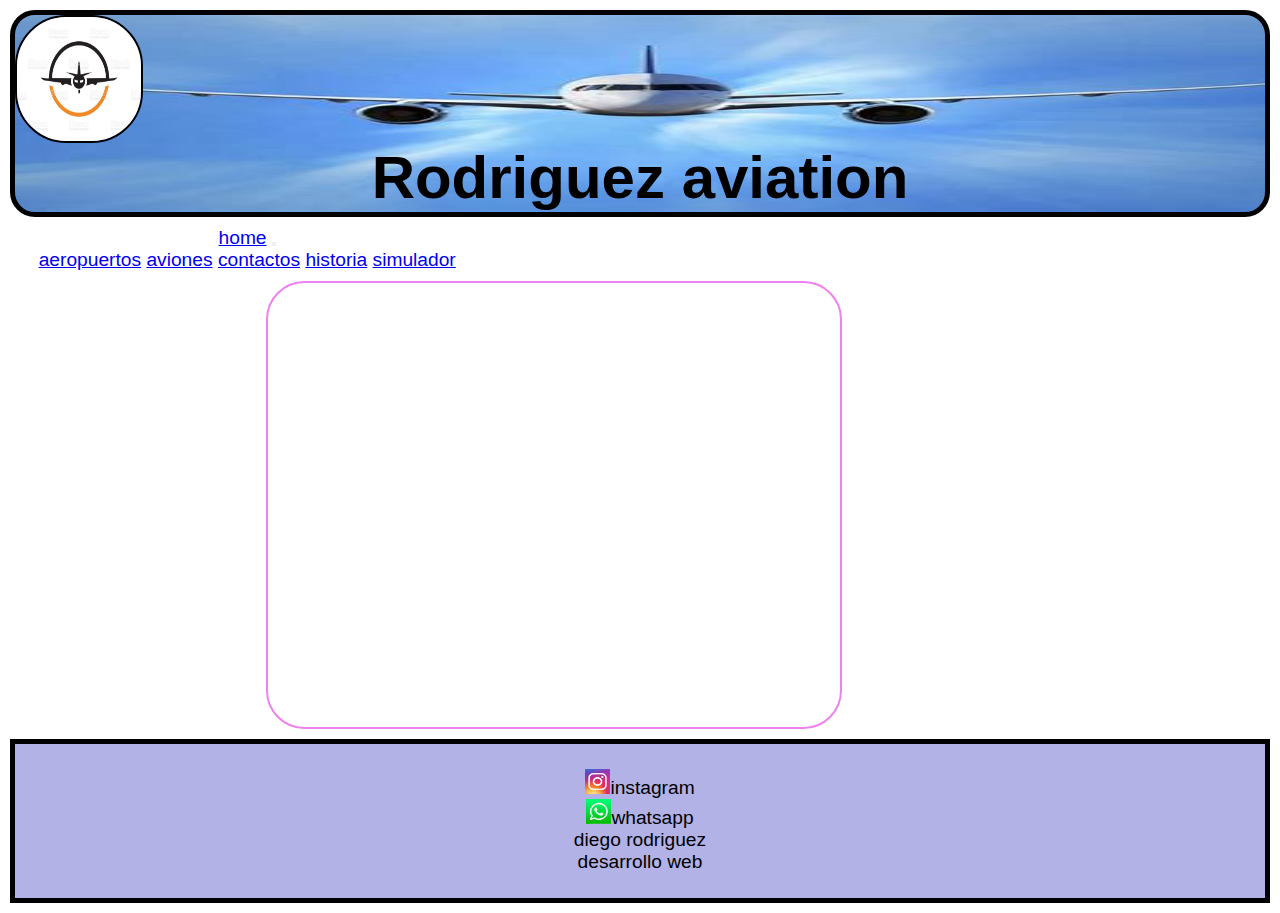
<file: index.html>
<!DOCTYPE html>
<html >
<head>
    <meta charset="UTF-8">
    <meta http-equiv="X-UA-Compatible" content="IE=edge">
    <meta name="viewport" content="width=device-width, initial-scale=1.0">
    <meta name="description" content="en esta pagina encontraras las bases para saber como es el mundo de la aviacion comercial">
    <meta name="keywords" content="aviones viajes vacaciones aeropuertos volar">
    <title>Document</title>
    <link rel="stylesheet" href="./estilos/estilos.css">
    <link href="https://cdn.jsdelivr.net/npm/bootstrap@5.1.3/dist/css/bootstrap.min.css" rel="stylesheet" integrity="sha384-1BmE4kWBq78iYhFldvKuhfTAU6auU8tT94WrHftjDbrCEXSU1oBoqyl2QvZ6jIW3" crossorigin="anonymous">
</head>
<body class="gridContainer">

    <header class="header">
        <div class="heartbeat" >
            <img class="logo" src="./imagenes/logo aviacion.jpg" alt="">
        </div>
        <h1>Rodriguez aviation</h1>
    </header>
    <nav class=" navbar1">
        <div class=" navbar navbar-expand-lg navbar-light bg-light">
         
            <div class="container-fluid">
              <a class="navbar-brand" href="./index.html">home</a>
              <button class="navbar-toggler" type="button" data-bs-toggle="collapse" data-bs-target="#navbarNavAltMarkup" aria-controls="navbarNavAltMarkup" aria-expanded="false" aria-label="Toggle navigation">
                <span class="navbar-toggler-icon"></span>
              </button>
              <div class="collapse navbar-collapse" id="navbarNavAltMarkup">
                <div class="navbar-nav">
                  <a class="nav-link active" aria-current="page" href="./sections/aeropuertos.html">aeropuertos</a>
                  <a class="nav-link" href="./sections/aviones.html">aviones</a>
                  <a class="nav-link" href="./sections/contactos.html">contactos</a>
                  <a class="nav-link" href="./sections/historia.html">historia</a>
                  <a class="nav-link" href="./sections/simulador.html">simulador</a>
                </div>
              </div>
            </div>
        </div>
    </nav>
      

    <main class="main">
        <div class="simu">
            <iframe class="video" src="https://www.youtube.com/embed/vmz6T237iJE" title="YouTube video player" frameborder="0" allow="accelerometer; autoplay; clipboard-write; encrypted-media; gyroscope; picture-in-picture" allowfullscreen></iframe>
        </div>
    </main>


    <footer class="footer">
        <div class="heartbeat" >

            <img src="./imagenes/inst.jpg" height="25px" width="25px" alt="instagram">instagram
        </div>
        <div class="heartbeat">

            <img src="./imagenes/whas.jpg" height="25px" width="25px" alt="whatsapp">whatsapp
        </div>
        <p>diego rodriguez</p>
        <p>desarrollo web</p>
    </footer>
    <script src="https://cdn.jsdelivr.net/npm/bootstrap@5.1.3/dist/js/bootstrap.bundle.min.js" integrity="sha384-ka7Sk0Gln4gmtz2MlQnikT1wXgYsOg+OMhuP+IlRH9sENBO0LRn5q+8nbTov4+1p" crossorigin="anonymous"></script>
</body>
</html>
</file>
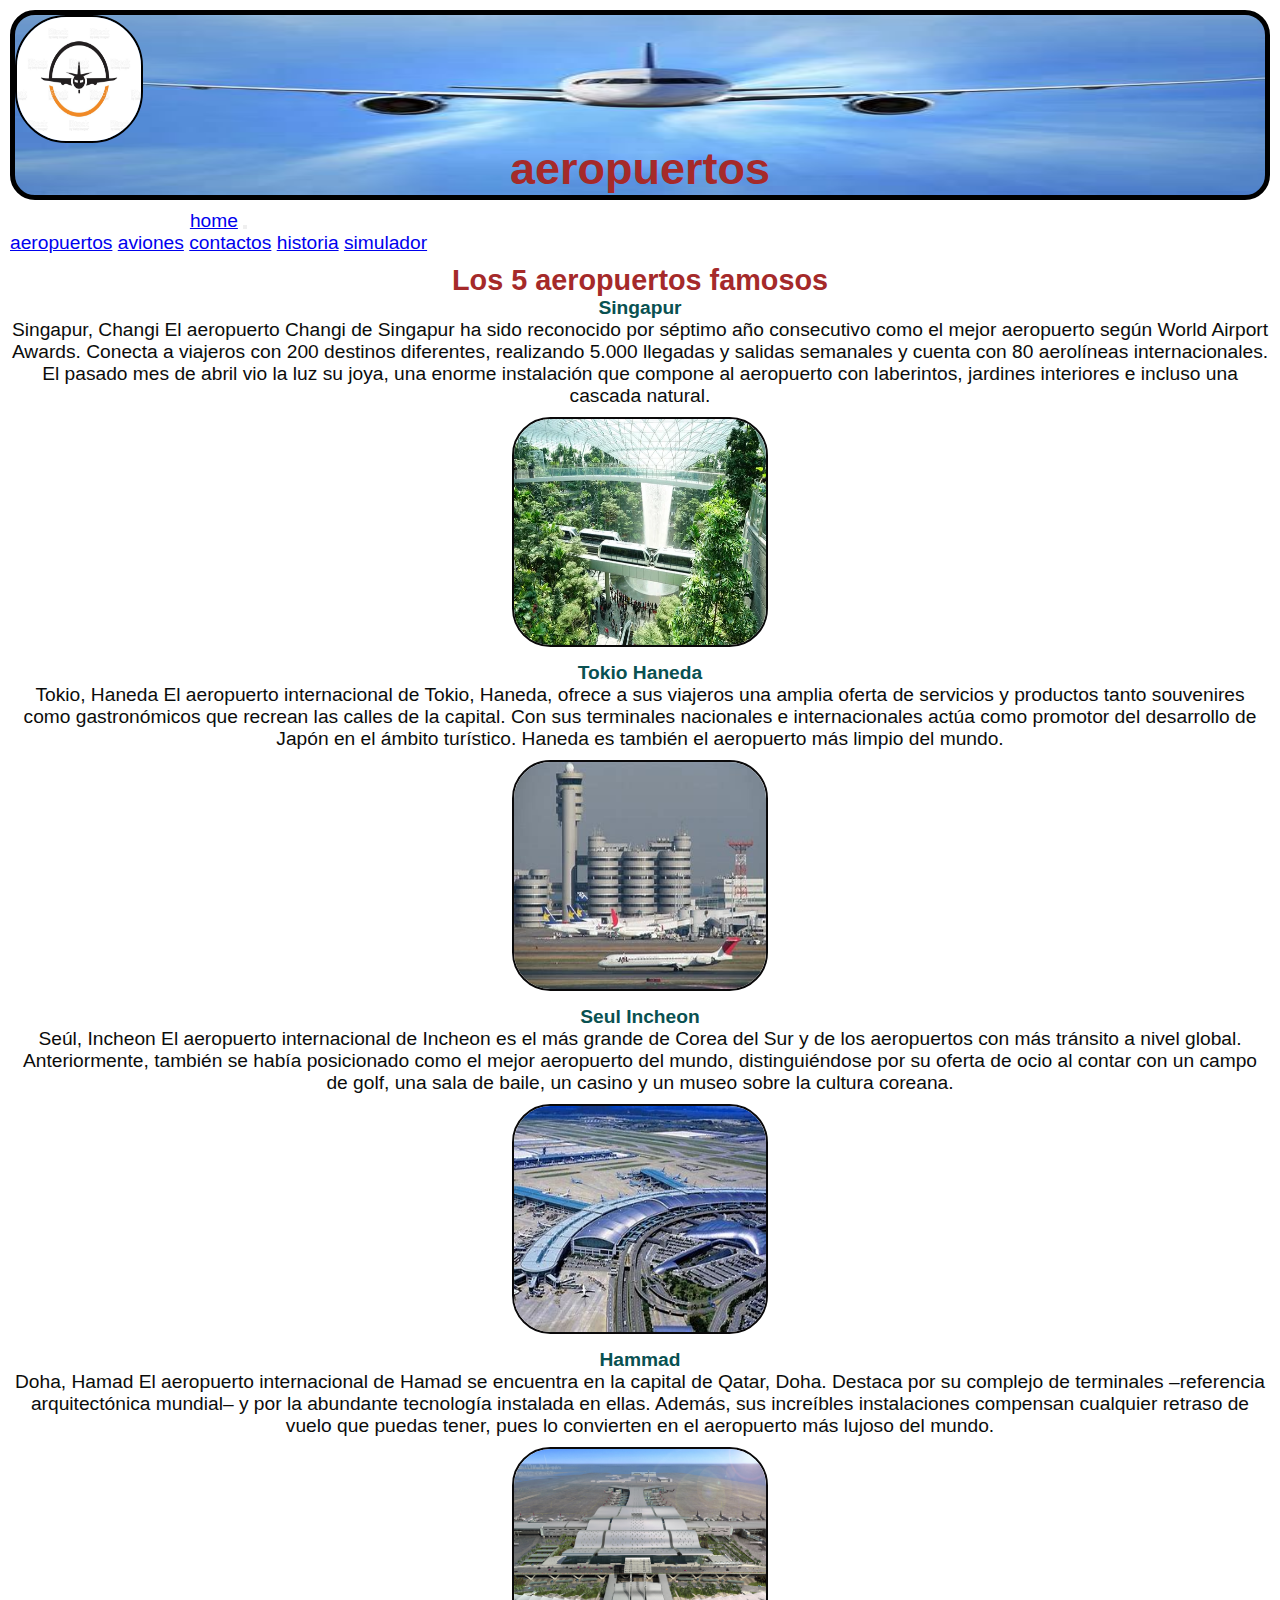
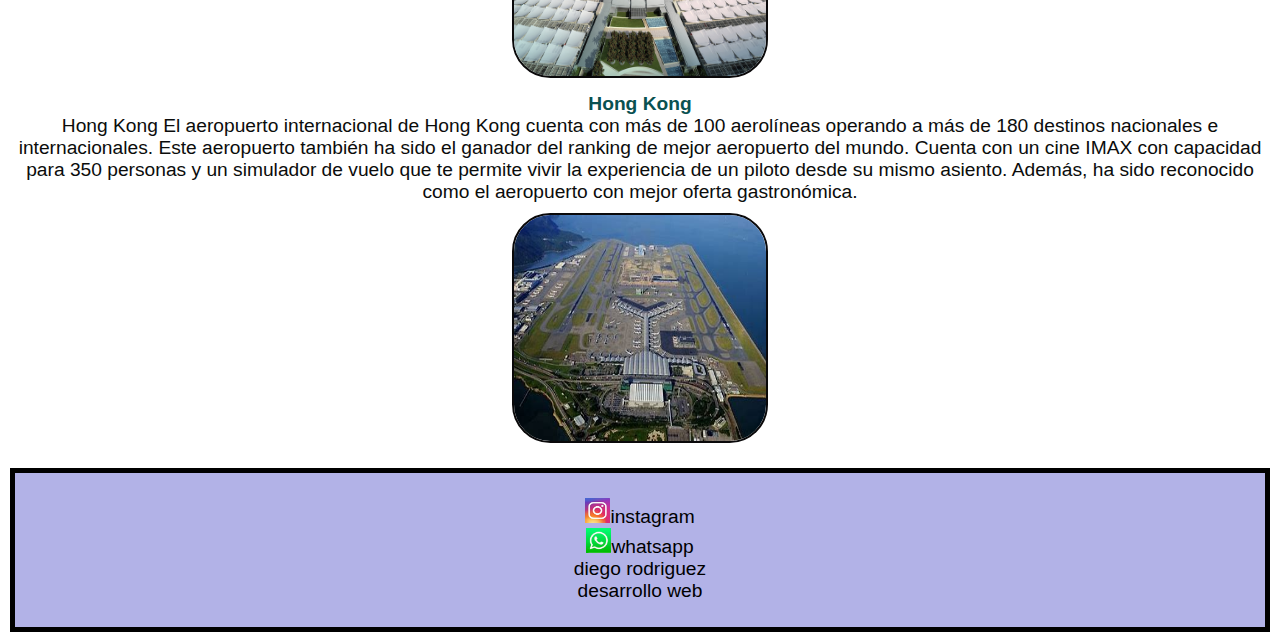
<file: sections/aeropuertos.html>
<!DOCTYPE html>
<html lang="en">
<head>
    <meta charset="UTF-8">
    <meta http-equiv="X-UA-Compatible" content="IE=edge">
    <meta name="viewport" content="width=device-width, initial-scale=1.0"
     meta name="description" content="encontraras los principales aeropuestos del mundo">
     <meta name="keywords" content="aviones viajes vacaciones aeropuertos volar">
     <title>Document</title>
    <link rel="stylesheet" href="../estilos/estilos.css">
    <link href="https://cdn.jsdelivr.net/npm/bootstrap@5.1.3/dist/css/bootstrap.min.css" rel="stylesheet" integrity="sha384-1BmE4kWBq78iYhFldvKuhfTAU6auU8tT94WrHftjDbrCEXSU1oBoqyl2QvZ6jIW3" crossorigin="anonymous">
</head>
<body class="gridContainer">
    <header class="header" >
        <div class="heartbeat" >
            <img class="logo" src="../imagenes/logo aviacion.jpg" alt="">
        </div>
        <h2>aeropuertos </h2>
    </header>
    <nav class=" navbar1">
        <div class=" navbar navbar-expand-lg navbar-light bg-light">
         
            <div class="container-fluid">
              <a class="navbar-brand" href="../index.html">home</a>
              <button class="navbar-toggler" type="button" data-bs-toggle="collapse" data-bs-target="#navbarNavAltMarkup" aria-controls="navbarNavAltMarkup" aria-expanded="false" aria-label="Toggle navigation">
                <span class="navbar-toggler-icon"></span>
              </button>
              <div class="collapse navbar-collapse" id="navbarNavAltMarkup">
                <div class="navbar-nav">
                  <a class="nav-link active" aria-current="page" href="../sections/aeropuertos.html">aeropuertos</a>
                  <a class="nav-link" href="../sections/aviones.html">aviones</a>
                  <a class="nav-link" href="../sections/contactos.html">contactos</a>
                  <a class="nav-link" href="../sections/historia.html">historia</a>
                  <a class="nav-link" href="../sections/simulador.html">simulador</a>
                </div>
              </div>
            </div>
        </div>
    </nav>


    <main class="main">
        <h2>Los 5 aeropuertos famosos</h2>
        <h4>Singapur</h4>
        <p>
        Singapur, Changi 
        El aeropuerto Changi de Singapur ha sido reconocido por séptimo año consecutivo como el mejor aeropuerto según World Airport Awards. Conecta a viajeros con 200 destinos diferentes, realizando 5.000 llegadas y salidas semanales y cuenta con 80 aerolíneas internacionales. El pasado mes de abril  vio la luz su joya, una enorme instalación que compone al aeropuerto con laberintos, jardines interiores e incluso una cascada natural. 
        </p>
        <div class="shadow-drop-2-center" >
            <img class="fotoAero" src="../imagenes/Signapur.webp" alt="">
        </div>
        <h4>Tokio Haneda</h4>
        <p>
        Tokio, Haneda 
        El aeropuerto internacional de Tokio, Haneda, ofrece a sus viajeros una amplia oferta de servicios y productos tanto souvenires como gastronómicos que recrean las calles de la capital. Con sus terminales nacionales e internacionales actúa como promotor del desarrollo de Japón en el ámbito turístico. Haneda es también el aeropuerto más limpio del mundo.
        </p>
        <img class="fotoAero" src="../imagenes/tokio.jpg" alt="">
        <h4>Seul Incheon</h4>
        <p>
        Seúl, Incheon
        El aeropuerto internacional de Incheon es el más grande de Corea del Sur y de los aeropuertos con más tránsito a nivel global. Anteriormente, también se había posicionado como el mejor aeropuerto del mundo, distinguiéndose por su oferta de ocio al contar con un campo de golf, una sala de baile, un casino y un museo sobre la cultura coreana.
        </p>
        <img class="fotoAero" src="../imagenes/incheon.jpg" alt="">
        <h4>Hammad</h4>
        <p> Doha, Hamad 
        El aeropuerto internacional de Hamad se encuentra en la capital de Qatar, Doha. Destaca por su complejo de terminales –referencia arquitectónica mundial– y por la abundante tecnología instalada en ellas. Además, sus increíbles instalaciones compensan cualquier retraso de vuelo que puedas tener, pues lo convierten en el aeropuerto más lujoso del mundo.
        </p>
        <img class="fotoAero" src="../imagenes/doha hamed.jpg" alt="">
        <h4>Hong Kong</h4>
        <p>
        Hong Kong 
        El aeropuerto internacional de Hong Kong cuenta con más de 100 aerolíneas operando a más de 180 destinos nacionales e internacionales. Este aeropuerto también ha sido el ganador del ranking de mejor aeropuerto del mundo. Cuenta con un cine IMAX con capacidad para 350 personas y un simulador de vuelo que te permite vivir la experiencia de un piloto desde su mismo asiento. Además, ha sido reconocido como el aeropuerto con mejor oferta gastronómica.
        </p>
        <img class="fotoAero" src="../imagenes/hong.jpg" alt="">
    </main>
    <footer class="footer">
      <div class="heartbeat" >

          <img src="../imagenes/inst.jpg" height="25px" width="25px" alt="instagram">instagram
      </div>
      <div class="heartbeat" >

          <img src="../imagenes/whas.jpg" height="25px" width="25px" alt="whatsapp">whatsapp
      </div>
            <p>diego rodriguez</p>
            <p>desarrollo web</p>
        </footer >
        <script src="https://cdn.jsdelivr.net/npm/bootstrap@5.1.3/dist/js/bootstrap.bundle.min.js" integrity="sha384-ka7Sk0Gln4gmtz2MlQnikT1wXgYsOg+OMhuP+IlRH9sENBO0LRn5q+8nbTov4+1p" crossorigin="anonymous"></script>
    
</body>
</html>
</file>
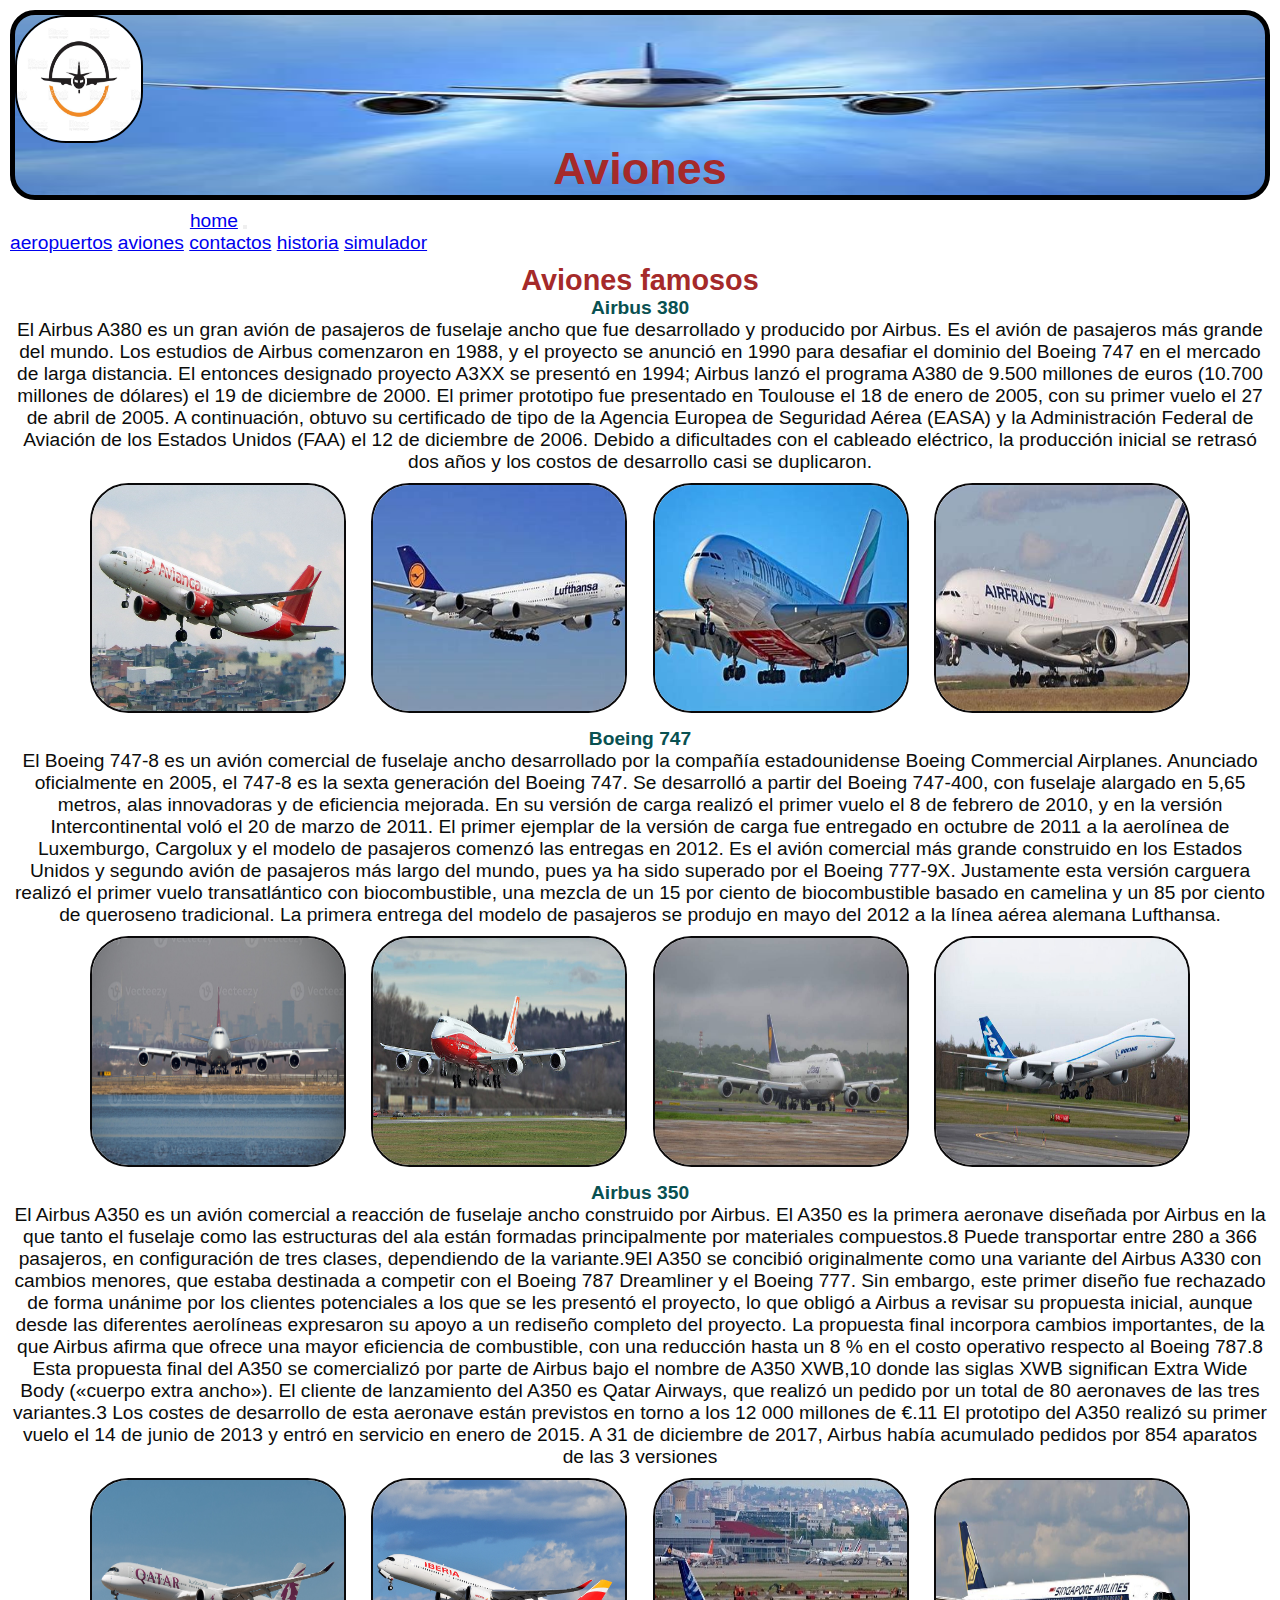
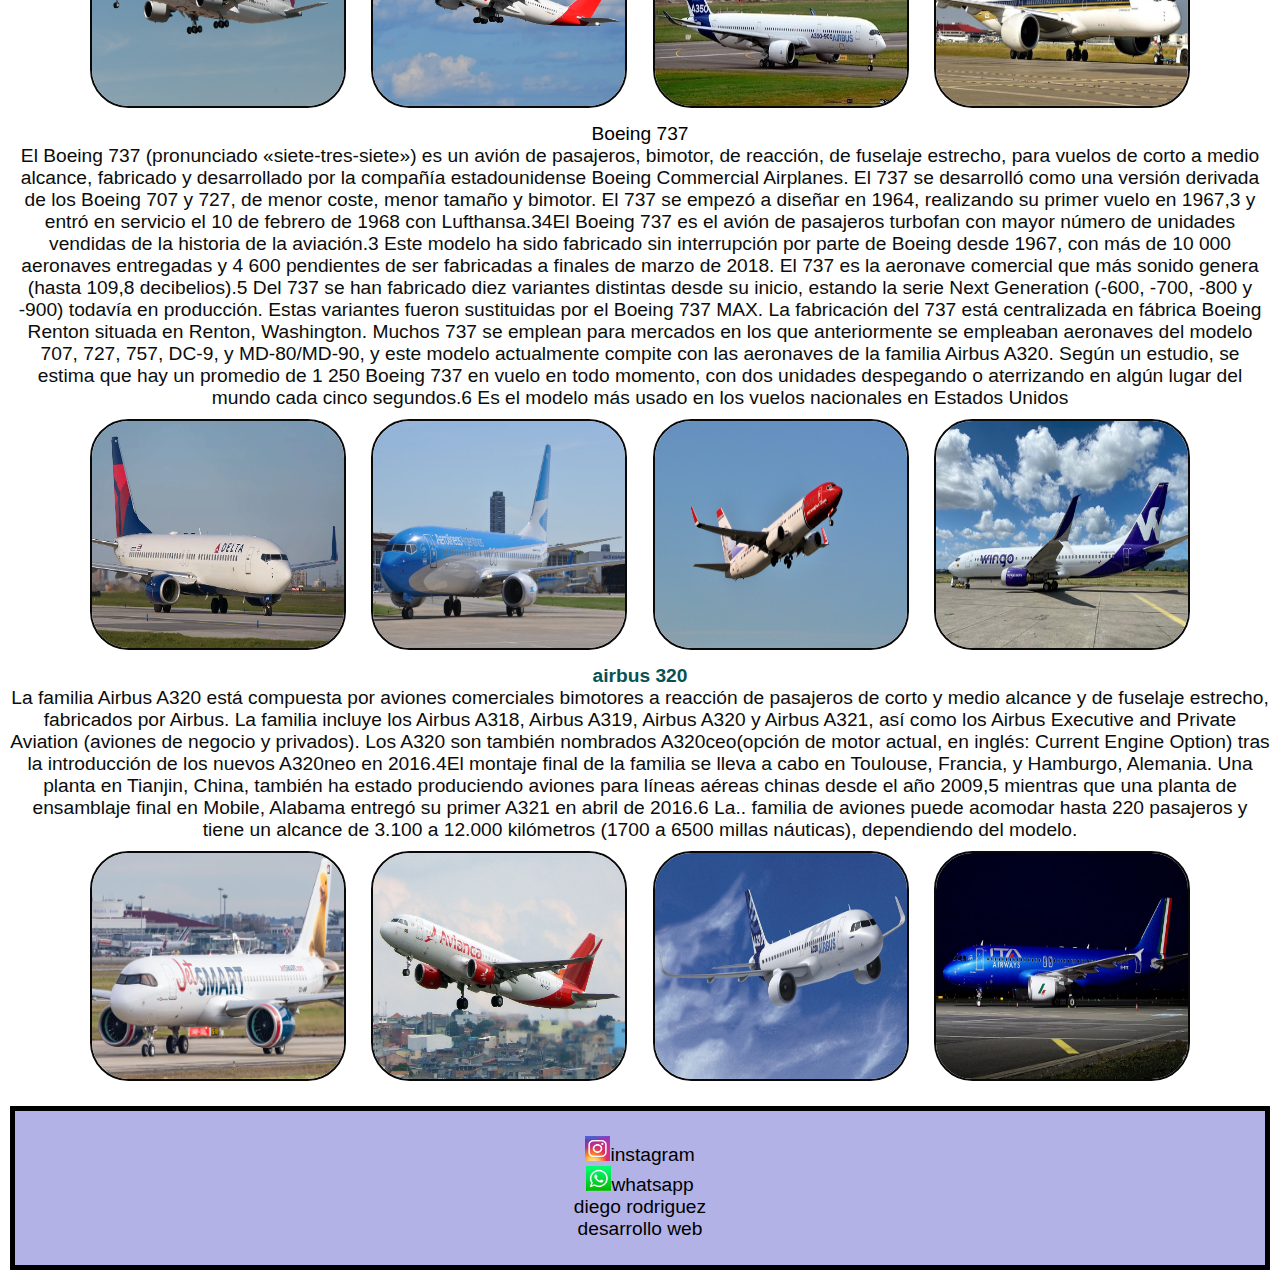
<file: sections/aviones.html>
<!DOCTYPE html>
<html lang="en">
<head>
    <meta charset="UTF-8">
    <meta http-equiv="X-UA-Compatible" content="IE=edge">
    <meta name="viewport" content="width=device-width, initial-scale=1.0">
    <meta name="description" content="los principales aviones de las lineas aereas">
     <meta name="keywords" conent="aviones boing airbus volar">
    <title>Document</title>
    <link rel="stylesheet" href="../estilos/estilos.css">
    <link href="https://cdn.jsdelivr.net/npm/bootstrap@5.1.3/dist/css/bootstrap.min.css" rel="stylesheet" integrity="sha384-1BmE4kWBq78iYhFldvKuhfTAU6auU8tT94WrHftjDbrCEXSU1oBoqyl2QvZ6jIW3" crossorigin="anonymous">
</head>
<body class="gridContainer">
    <header class="header">
        <div class="heartbeat" >
            <img class="logo" src="../imagenes/logo aviacion.jpg" alt="">
        </div>
        <h2>Aviones </h2>
    </header>
    <nav class=" navbar1">
        <div class=" navbar navbar-expand-lg navbar-light bg-light">
         
            <div class="container-fluid">
              <a class="navbar-brand" href="../index.html">home</a>
              <button class="navbar-toggler" type="button" data-bs-toggle="collapse" data-bs-target="#navbarNavAltMarkup" aria-controls="navbarNavAltMarkup" aria-expanded="false" aria-label="Toggle navigation">
                <span class="navbar-toggler-icon"></span>
              </button>
              <div class="collapse navbar-collapse" id="navbarNavAltMarkup">
                <div class="navbar-nav">
                  <a class="nav-link active" aria-current="page" href="../sections/aeropuertos.html">aeropuertos</a>
                  <a class="nav-link" href="../sections/aviones.html">aviones</a>
                  <a class="nav-link" href="../sections/contactos.html">contactos</a>
                  <a class="nav-link" href="../sections/historia.html">historia</a>
                  <a class="nav-link" href="../sections/simulador.html">simulador</a>
                </div>
              </div>
            </div>
        </div>
    </nav>
    <main class="main">
        <h2>Aviones famosos</h2>
        <h4>Airbus 380</h4>
        <p>
        El Airbus A380 es un gran avión de pasajeros de fuselaje ancho que fue desarrollado y producido por Airbus. Es el avión de pasajeros más grande del mundo. Los estudios de Airbus comenzaron en 1988, y el proyecto se anunció en 1990 para desafiar el dominio del Boeing 747 en el mercado de larga distancia. El entonces designado proyecto A3XX se presentó en 1994; Airbus lanzó el programa A380 de 9.500 millones de euros (10.700 millones de dólares) el 19 de diciembre de 2000. El primer prototipo fue presentado en Toulouse el 18 de enero de 2005, con su primer vuelo el 27 de abril de 2005. A continuación, obtuvo su certificado de tipo de la Agencia Europea de Seguridad Aérea (EASA) y la Administración Federal de Aviación de los Estados Unidos (FAA) el 12 de diciembre de 2006. Debido a dificultades con el cableado eléctrico, la producción inicial se retrasó dos años y los costos de desarrollo casi se duplicaron. 
        </p>
        <div class="shadow-drop-2-center" >

            <img class="fotoAero" src="../imagenes/Airbus-A320 2.jpeg" alt="">
            <img class="fotoAero" src="../imagenes/3801.jpeg" alt="">
            <img class="fotoAero" src="../imagenes/3802.jpg" alt="">
            <img class="fotoAero" src="../imagenes/3803.jpg" alt="">
        </div>
        
        <h4>Boeing 747</h4>
        <p>
        El Boeing 747-8 es un avión comercial de fuselaje ancho desarrollado por la compañía estadounidense Boeing Commercial Airplanes. Anunciado oficialmente en 2005, el 747-8 es la sexta generación del Boeing 747. Se desarrolló a partir del Boeing 747-400, con fuselaje alargado en 5,65 metros, alas innovadoras y de eficiencia mejorada. En su versión de carga realizó el primer vuelo el 8 de febrero de 2010,​ y en la versión Intercontinental voló el 20 de marzo de 2011. El primer ejemplar de la versión de carga fue entregado en octubre de 2011 a la aerolínea de Luxemburgo, Cargolux y el modelo de pasajeros comenzó las entregas en 2012.

        Es el avión comercial más grande construido en los Estados Unidos y segundo avión de pasajeros más largo del mundo, pues ya ha sido superado por el Boeing 777-9X.

        Justamente esta versión carguera realizó el primer vuelo transatlántico con biocombustible, una mezcla de un 15 por ciento de biocombustible basado en camelina y un 85 por ciento de queroseno tradicional. La primera entrega del modelo de pasajeros se produjo en mayo del 2012 a la línea aérea alemana Lufthansa.
         </p>
         <div class="shadow-drop-2-center" >

             <img class="fotoAero" src="../imagenes/boeing-747-800 1.jpg" alt="">
             <img class="fotoAero" src="../imagenes/boeing 747 800 2.jpg" alt="">
             <img class="fotoAero" src="../imagenes/boeing 747 800 3.jpg" alt="">
             <img class="fotoAero" src="../imagenes/boeing 747 800 4.jpg" alt="">
            </div>

        <h4>Airbus 350</h4>
        <p>
            El Airbus A350 es un avión comercial a reacción de fuselaje ancho construido por Airbus. El A350 es la primera aeronave diseñada por Airbus en la que tanto el fuselaje como las estructuras del ala están formadas principalmente por materiales compuestos.8​ Puede transportar entre 280 a 366 pasajeros, en configuración de tres clases, dependiendo de la variante.9​

        El A350 se concibió originalmente como una variante del Airbus A330 con cambios menores, que estaba destinada a competir con el Boeing 787 Dreamliner y el Boeing 777. Sin embargo, este primer diseño fue rechazado de forma unánime por los clientes potenciales a los que se les presentó el proyecto, lo que obligó a Airbus a revisar su propuesta inicial, aunque desde las diferentes aerolíneas expresaron su apoyo a un rediseño completo del proyecto. La propuesta final incorpora cambios importantes, de la que Airbus afirma que ofrece una mayor eficiencia de combustible, con una reducción hasta un 8 % en el costo operativo respecto al Boeing 787.8

        Esta propuesta final del A350 se comercializó por parte de Airbus bajo el nombre de A350 XWB,10​ donde las siglas XWB significan Extra Wide Body («cuerpo extra ancho»). El cliente de lanzamiento del A350 es Qatar Airways, que realizó un pedido por un total de 80 aeronaves de las tres variantes.3​ Los costes de desarrollo de esta aeronave están previstos en torno a los 12 000 millones de €.11​ El prototipo del A350 realizó su primer vuelo el 14 de junio de 2013 y entró en servicio en enero de 2015. A 31 de diciembre de 2017, Airbus había acumulado pedidos por 854 aparatos de las 3 versiones
        </p>
        <div  class="shadow-drop-2-center">

            <img class="fotoAero" src="../imagenes/airbus 350 1.jpg" alt="">
            <img class="fotoAero" src="../imagenes/airbus 350 2.jpg" alt="">
            <img class="fotoAero" src="../imagenes/airbus 350 3.jpg" alt="">
            <img class="fotoAero" src="../imagenes/airbus 350 4.jpg" alt="">
        </div>

        </h4>Boeing 737
        <p>
        El Boeing 737 (pronunciado «siete-tres-siete») es un avión de pasajeros, bimotor, de reacción, de fuselaje estrecho, para vuelos de corto a medio alcance, fabricado y desarrollado por la compañía estadounidense Boeing Commercial Airplanes. El 737 se desarrolló como una versión derivada de los Boeing 707 y 727, de menor coste, menor tamaño y bimotor. El 737 se empezó a diseñar en 1964, realizando su primer vuelo en 1967,3​ y entró en servicio el 10 de febrero de 1968 con Lufthansa.3​4​

        El Boeing 737 es el avión de pasajeros turbofan con mayor número de unidades vendidas de la historia de la aviación.3​ Este modelo ha sido fabricado sin interrupción por parte de Boeing desde 1967, con más de 10 000 aeronaves entregadas y 4 600 pendientes de ser fabricadas a finales de marzo de 2018. El 737 es la aeronave comercial que más sonido genera (hasta 109,8 decibelios).5​ Del 737 se han fabricado diez variantes distintas desde su inicio, estando la serie Next Generation (-600, -700, -800 y -900) todavía en producción. Estas variantes fueron sustituidas por el Boeing 737 MAX.

        La fabricación del 737 está centralizada en fábrica Boeing Renton situada en Renton, Washington. Muchos 737 se emplean para mercados en los que anteriormente se empleaban aeronaves del modelo 707, 727, 757, DC-9, y MD-80/MD-90, y este modelo actualmente compite con las aeronaves de la familia Airbus A320. Según un estudio, se estima que hay un promedio de 1 250 Boeing 737 en vuelo en todo momento, con dos unidades despegando o aterrizando en algún lugar del mundo cada cinco segundos.6​ Es el modelo más usado en los vuelos nacionales en Estados Unidos
        <p>
            <div class="shadow-drop-2-center"> 

                <img class="fotoAero" src="../imagenes/Boeing-737-800 1.webp" alt="">
                <img class="fotoAero" src="../imagenes/Boeing-737-800 2.jpg" alt="">
                <img class="fotoAero" src="../imagenes/Boeing-737-800 3.jpg" alt="">
                <img class="fotoAero" src="../imagenes/Boeing_737-800 4.jpg" alt="">
            </div>

        <h4>airbus 320</h4>
         <p>
        La familia Airbus A320 está compuesta por aviones comerciales bimotores a reacción de pasajeros de corto y medio alcance y de fuselaje estrecho, fabricados por Airbus. La familia incluye los Airbus A318, Airbus A319, Airbus A320 y Airbus A321, así como los Airbus Executive and Private Aviation (aviones de negocio y privados). Los A320 son también nombrados A320ceo(opción de motor actual, en inglés: Current Engine Option) tras la introducción de los nuevos A320neo en 2016.4​

        El montaje final de la familia se lleva a cabo en Toulouse, Francia, y Hamburgo, Alemania. Una planta en Tianjin, China, también ha estado produciendo aviones para líneas aéreas chinas desde el año 2009,5​ mientras que una planta de ensamblaje final en Mobile, Alabama entregó su primer A321 en abril de 2016.6​ La.. familia de aviones puede acomodar hasta 220 pasajeros y tiene un alcance de 3.100 a 12.000 kilómetros (1700 a 6500 millas náuticas), dependiendo del modelo.

        </p>
        <div class="shadow-drop-2-center" > 

            <div  ></div>
            <img class="fotoAero" src="../imagenes/Airbus-A320 1.jpg" alt="">
            <img class="fotoAero" src="../imagenes/Airbus-A320 2.jpg" alt="">
            <img class="fotoAero" src="../imagenes/Airbus-A320 3.jpg" alt="">
            <img class="fotoAero" src="../imagenes/airbus 320 4.jpg" alt="">
        </div>

    </main>
    <footer class="footer">
        <div class="heartbeat" >
  
          <img src="../imagenes/inst.jpg" height="25px" width="25px" alt="instagram">instagram
        </div>
        <div class="heartbeat" >
  
          <img src="../imagenes/whas.jpg" height="25px" width="25px" alt="whatsapp">whatsapp
        </div>
          <p>diego rodriguez</p>
          <p>desarrollo web</p>
      </footer >
      <script src="https://cdn.jsdelivr.net/npm/bootstrap@5.1.3/dist/js/bootstrap.bundle.min.js" integrity="sha384-ka7Sk0Gln4gmtz2MlQnikT1wXgYsOg+OMhuP+IlRH9sENBO0LRn5q+8nbTov4+1p" crossorigin="anonymous"></script>
  </body>
  </html>
</file>
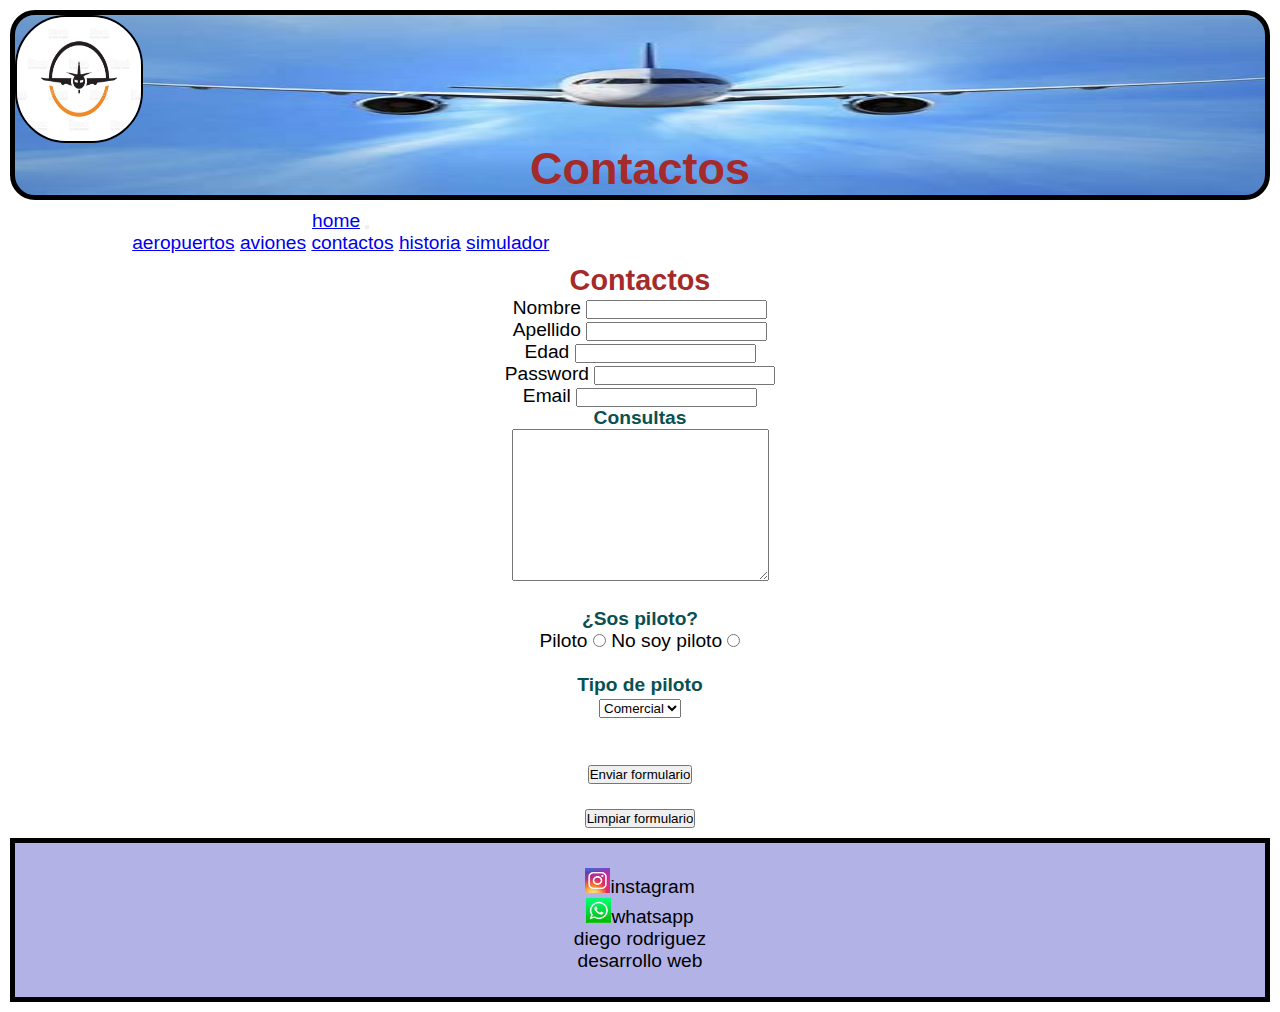
<file: sections/contactos.html>
<!DOCTYPE html>
<html lang="en">
<head>
    <meta charset="UTF-8">
    <meta http-equiv="X-UA-Compatible" content="IE=edge">
    <meta name="viewport" content="width=device-width, initial-scale=1.0">
    <meta name="description" content="contactanos para classes de vuelo">
     <meta name="keywords" conent="aviones escuela volar">
    <title>Document</title>
    <link rel="stylesheet" href="../estilos/estilos.css">
    <link href="https://cdn.jsdelivr.net/npm/bootstrap@5.1.3/dist/css/bootstrap.min.css" rel="stylesheet" integrity="sha384-1BmE4kWBq78iYhFldvKuhfTAU6auU8tT94WrHftjDbrCEXSU1oBoqyl2QvZ6jIW3" crossorigin="anonymous">
</head>
<body class="gridContainer" >
    <header class="header">
        <div class="heartbeat" >
            <img class="logo" src="../imagenes/logo aviacion.jpg" alt="">
        </div>
        <h2>Contactos </h2>
    </header>
    <nav class=" navbar1">
        <div class=" navbar navbar-expand-lg navbar-light bg-light">
         
            <div class="container-fluid">
              <a class="navbar-brand" href="../index.html">home</a>
              <button class="navbar-toggler" type="button" data-bs-toggle="collapse" data-bs-target="#navbarNavAltMarkup" aria-controls="navbarNavAltMarkup" aria-expanded="false" aria-label="Toggle navigation">
                <span class="navbar-toggler-icon"></span>
              </button>
              <div class="collapse navbar-collapse" id="navbarNavAltMarkup">
                <div class="navbar-nav">
                  <a class="nav-link active" aria-current="page" href="../sections/aeropuertos.html">aeropuertos</a>
                  <a class="nav-link" href="../sections/aviones.html">aviones</a>
                  <a class="nav-link" href="../sections/contactos.html">contactos</a>
                  <a class="nav-link" href="../sections/historia.html">historia</a>
                  <a class="nav-link" href="../sections/simulador.html">simulador</a>
                </div>
              </div>
            </div>
        </div>
    </nav>

    <main class="main">
        <h2>Contactos</h2>
        <form >
            <label for="nombre">Nombre</label>
            <input type="text" name="Nombre"> 
            <br>
            <label for="apellido">Apellido</label>
            <input type="text" name="apellido"> 
            <br>
            <label for="edad">Edad</label>
            <input type="text" name="edad">
            <br>
            <label for="password">Password</label>
            <input type="password "name="password">
            <br>
            <label for="email">Email</label>
            <input type="email" name="email" >
            <br>
            <h4>Consultas</h4>
            <textarea name="consultas" id="consultas" cols="30" rows="10"></textarea>
            <br>
            <br>
            <h4>¿Sos piloto?</h4>
            <label for="piloto">Piloto</label>
            <input type="radio" name="piloto " value="piloto"/>
            <label for="piloto">No soy piloto</label>
            <input type="radio" name="piloto " value=" no soy piloto"/>
            <br>
            <br>
            <h4>Tipo de piloto</h4>
            <select name="tipo ">
                <option value="comercial">Comercial</option>
                <option value="civil">Civil</option>
                <option value="militar">Militar</option>
            </select>
            <br>
            <br>
            <br>
            <input type="submit" value="Enviar formulario">  
            <br>
            <br>
            <input type="reset" value="Limpiar formulario"> 
        
        </form>
    </main>
    <footer class="footer">
        <div class="heartbeat" >

            <img src="../imagenes/inst.jpg" height="25px" width="25px" alt="instagram">instagram
        </div>
        <div class="heartbeat">

            <img src="../imagenes/whas.jpg" height="25px" width="25px" alt="whatsapp">whatsapp
        </div>
        <p>diego rodriguez</p>
        <p>desarrollo web</p>
    </footer>
    <script src="https://cdn.jsdelivr.net/npm/bootstrap@5.1.3/dist/js/bootstrap.bundle.min.js" integrity="sha384-ka7Sk0Gln4gmtz2MlQnikT1wXgYsOg+OMhuP+IlRH9sENBO0LRn5q+8nbTov4+1p" crossorigin="anonymous"></script>
</body>
</html>
</file>
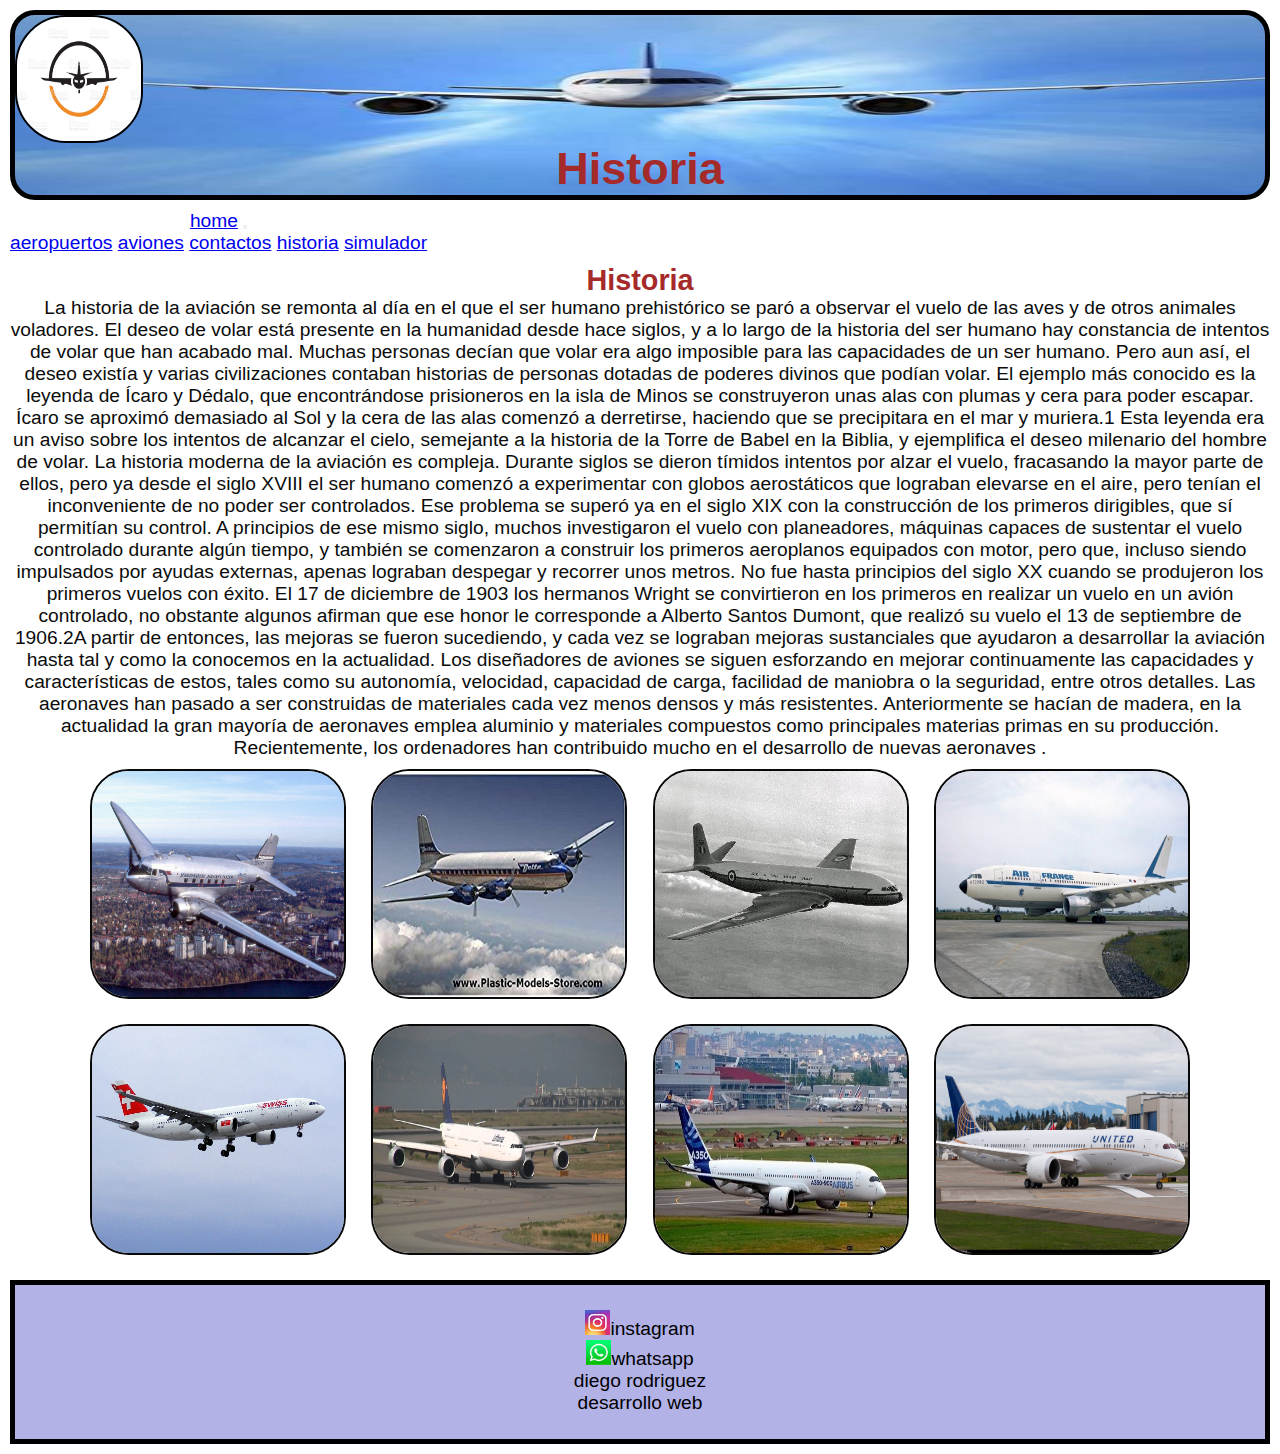
<file: sections/historia.html>
<!DOCTYPE html>
<html lang="en">
<head>
    <meta charset="UTF-8">
    <meta http-equiv="X-UA-Compatible" content="IE=edge">
    <meta name="viewport" content="width=device-width, initial-scale=1.0">
    <meta name="description" content="pequeña reseña historica de la aviacion argentina">
    <meta name="keywords" content="aviones aviacion historia volar">
    <title>Document</title>
    <link rel="stylesheet" href="../estilos/estilos.css">
    <link href="https://cdn.jsdelivr.net/npm/bootstrap@5.1.3/dist/css/bootstrap.min.css" rel="stylesheet" integrity="sha384-1BmE4kWBq78iYhFldvKuhfTAU6auU8tT94WrHftjDbrCEXSU1oBoqyl2QvZ6jIW3" crossorigin="anonymous">
</head>
<body class="gridContainer">
    <header class="header" >
        <div class="heartbeat" >
            <img class="logo" src="../imagenes/logo aviacion.jpg" alt="">
        </div>
        <h2>Historia </h2>
    </header>
    <nav class=" navbar1">
        <div class=" navbar navbar-expand-lg navbar-light bg-light">
         
            <div class="container-fluid">
              <a class="navbar-brand" href="../index.html">home</a>
              <button class="navbar-toggler" type="button" data-bs-toggle="collapse" data-bs-target="#navbarNavAltMarkup" aria-controls="navbarNavAltMarkup" aria-expanded="false" aria-label="Toggle navigation">
                <span class="navbar-toggler-icon"></span>
              </button>
              <div class="collapse navbar-collapse" id="navbarNavAltMarkup">
                <div class="navbar-nav">
                  <a class="nav-link active" aria-current="page" href="../sections/aeropuertos.html">aeropuertos</a>
                  <a class="nav-link" href="../sections/aviones.html">aviones</a>
                  <a class="nav-link" href="../sections/contactos.html">contactos</a>
                  <a class="nav-link" href="../sections/historia.html">historia</a>
                  <a class="nav-link" href="../sections/simulador.html">simulador</a>
                </div>
              </div>
            </div>
        </div>
    </nav>
    <main class="main">
        <h2>Historia</h2>

        <p>
        La historia de la aviación se remonta al día en el que el ser humano prehistórico se paró a observar el vuelo de las aves y de otros animales voladores. El deseo de volar está presente en la humanidad desde hace siglos, y a lo largo de la historia del ser humano hay constancia de intentos de volar que han acabado mal.

        Muchas personas decían que volar era algo imposible para las capacidades de un ser humano. Pero aun así, el deseo existía y varias civilizaciones contaban historias de personas dotadas de poderes divinos que podían volar. El ejemplo más conocido es la leyenda de Ícaro y Dédalo, que encontrándose prisioneros en la isla de Minos se construyeron unas alas con plumas y cera para poder escapar. Ícaro se aproximó demasiado al Sol y la cera de las alas comenzó a derretirse, haciendo que se precipitara en el mar y muriera.1​ Esta leyenda era un aviso sobre los intentos de alcanzar el cielo, semejante a la historia de la Torre de Babel en la Biblia, y ejemplifica el deseo milenario del hombre de volar.

        La historia moderna de la aviación es compleja. Durante siglos se dieron tímidos intentos por alzar el vuelo, fracasando la mayor parte de ellos, pero ya desde el siglo XVIII el ser humano comenzó a experimentar con globos aerostáticos que lograban elevarse en el aire, pero tenían el inconveniente de no poder ser controlados. Ese problema se superó ya en el siglo XIX con la construcción de los primeros dirigibles, que sí permitían su control. A principios de ese mismo siglo, muchos investigaron el vuelo con planeadores, máquinas capaces de sustentar el vuelo controlado durante algún tiempo, y también se comenzaron a construir los primeros aeroplanos equipados con motor, pero que, incluso siendo impulsados por ayudas externas, apenas lograban despegar y recorrer unos metros. No fue hasta principios del siglo XX cuando se produjeron los primeros vuelos con éxito. El 17 de diciembre de 1903 los hermanos Wright se convirtieron en los primeros en realizar un vuelo en un avión controlado, no obstante algunos afirman que ese honor le corresponde a Alberto Santos Dumont, que realizó su vuelo el 13 de septiembre de 1906.2​

        A partir de entonces, las mejoras se fueron sucediendo, y cada vez se lograban mejoras sustanciales que ayudaron a desarrollar la aviación hasta tal y como la conocemos en la actualidad. Los diseñadores de aviones se siguen esforzando en mejorar continuamente las capacidades y características de estos, tales como su autonomía, velocidad, capacidad de carga, facilidad de maniobra o la seguridad, entre otros detalles. Las aeronaves han pasado a ser construidas de materiales cada vez menos densos y más resistentes. Anteriormente se hacían de madera, en la actualidad la gran mayoría de aeronaves emplea aluminio y materiales compuestos como principales materias primas en su producción. Recientemente, los ordenadores han contribuido mucho en el desarrollo de nuevas aeronaves .
        </p>
        <img class="fotoAero" src="../imagenes/Douglas DC-3.jpg" alt="">
        <img class="fotoAero" src="../imagenes/Douglas DC 6.jpg" alt="">
        <img class="fotoAero" src="../imagenes/Havilland comet.jpg" alt="">
        <img class="fotoAero" src="../imagenes/Airbus 300.jpg" alt="">
        <img class="fotoAero" src="../imagenes/Airbus 330.jpg" alt="">
        <img class="fotoAero" src="../imagenes/Airbus 340.jpg" alt="">
        <img class="fotoAero" src="../imagenes/airbus 350 3.jpg" alt="">
        <img class="fotoAero" src="../imagenes/boeing 787 9.jpg" alt="">

    </main>

    <footer class="footer">
      <div class="heartbeat" >

        <img src="../imagenes/inst.jpg" height="25px" width="25px" alt="instagram">instagram
      </div>
      <div class="heartbeat" >

        <img src="../imagenes/whas.jpg" height="25px" width="25px" alt="whatsapp">whatsapp
      </div>
        <p>diego rodriguez</p>
        <p>desarrollo web</p>
    </footer >
    <script src="https://cdn.jsdelivr.net/npm/bootstrap@5.1.3/dist/js/bootstrap.bundle.min.js" integrity="sha384-ka7Sk0Gln4gmtz2MlQnikT1wXgYsOg+OMhuP+IlRH9sENBO0LRn5q+8nbTov4+1p" crossorigin="anonymous"></script>
</body>
</html>
</file>
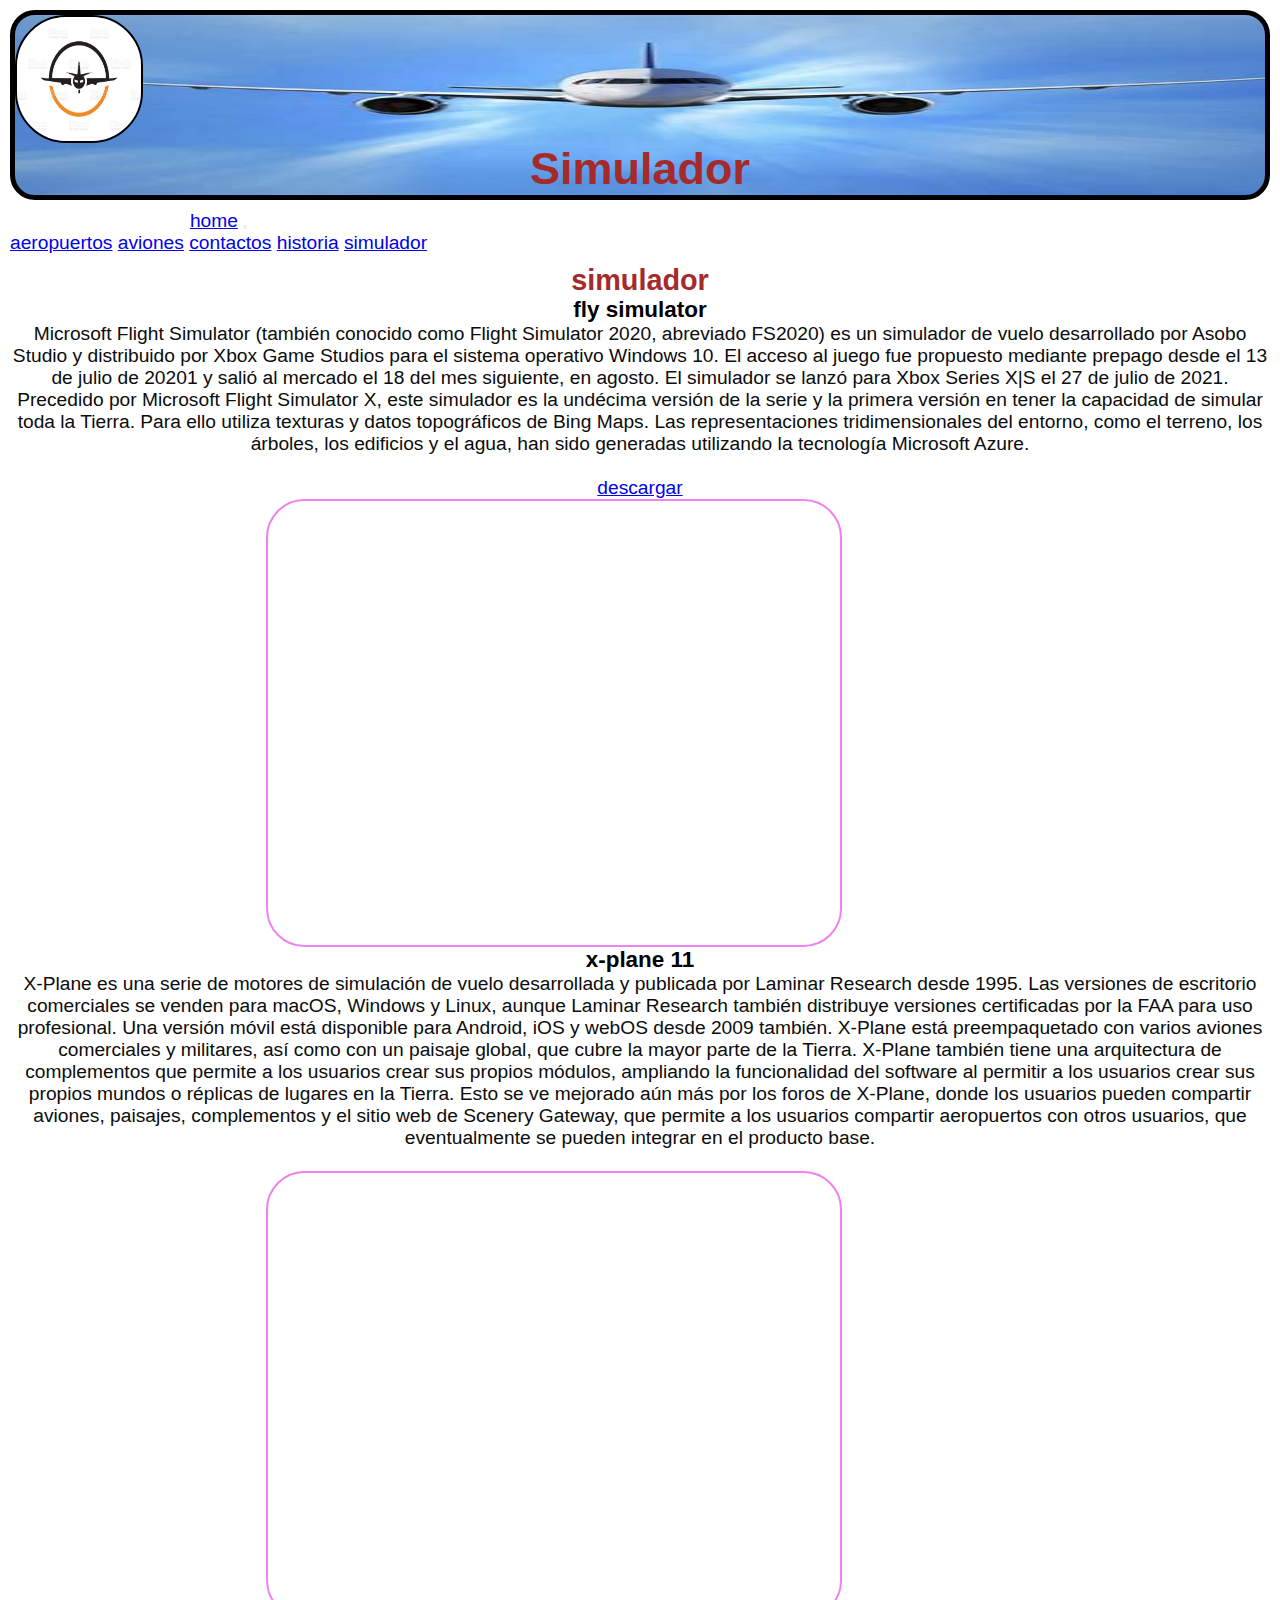
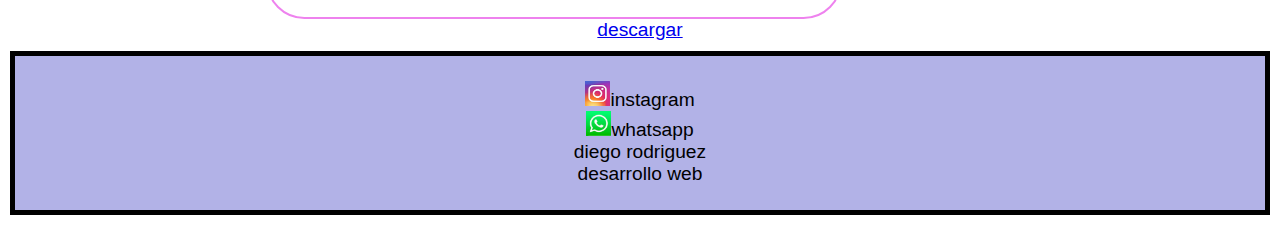
<file: sections/simulador.html>
<!DOCTYPE html>
<html lang="en">
<head>
    <meta charset="UTF-8">
    <meta http-equiv="X-UA-Compatible" content="IE=edge">
    <meta name="viewport" content="width=device-width, initial-scale=1.0">
    <meta name="description" content="los simuladores de aviacion comercial mas usados del mundo">
    <meta name="keywords" content="aviones juegos simuladores volar">
    <title>Document</title>
    <link rel="stylesheet" href="../estilos/estilos.css">
    <link href="https://cdn.jsdelivr.net/npm/bootstrap@5.1.3/dist/css/bootstrap.min.css" rel="stylesheet" integrity="sha384-1BmE4kWBq78iYhFldvKuhfTAU6auU8tT94WrHftjDbrCEXSU1oBoqyl2QvZ6jIW3" crossorigin="anonymous">
</head>
<body class="gridContainer">
    <header class="header">
        <div class="heartbeat" >
            <img class="logo" src="../imagenes/logo aviacion.jpg" alt="">
        </div>
        <h2>Simulador </h2>
    </header>
   
    <nav class=" navbar1">
        <div class=" navbar navbar-expand-lg navbar-light bg-light">
         
            <div class="container-fluid">
              <a class="navbar-brand" href="../index.html">home</a>
              <button class="navbar-toggler" type="button" data-bs-toggle="collapse" data-bs-target="#navbarNavAltMarkup" aria-controls="navbarNavAltMarkup" aria-expanded="false" aria-label="Toggle navigation">
                <span class="navbar-toggler-icon"></span>
              </button>
              <div class="collapse navbar-collapse" id="navbarNavAltMarkup">
                <div class="navbar-nav">
                  <a class="nav-link active" aria-current="page" href="../sections/aeropuertos.html">aeropuertos</a>
                  <a class="nav-link" href="../sections/aviones.html">aviones</a>
                  <a class="nav-link" href="../sections/contactos.html">contactos</a>
                  <a class="nav-link" href="../sections/historia.html">historia</a>
                  <a class="nav-link" href="../sections/simulador.html">simulador</a>
                </div>
              </div>
            </div>
        </div>
    </nav>
        <main class="main">
        <h2>simulador</h2>
        <h3>fly simulator</h3>
        <p>Microsoft Flight Simulator (también conocido como Flight Simulator 2020, abreviado FS2020) es un simulador de vuelo desarrollado por Asobo Studio y distribuido por Xbox Game Studios para el sistema operativo Windows 10. El acceso al juego fue propuesto mediante prepago desde el 13 de julio de 20201​ y salió al mercado el 18 del mes siguiente, en agosto. El simulador se lanzó para Xbox Series X|S el 27 de julio de 2021.

        Precedido por Microsoft Flight Simulator X, este simulador es la undécima versión de la serie y la primera versión en tener la capacidad de simular toda la Tierra. Para ello utiliza texturas y datos topográficos de Bing Maps. Las representaciones tridimensionales del entorno, como el terreno, los árboles, los edificios y el agua, han sido generadas utilizando la tecnología Microsoft Azure. </p>
        <br>
        <a href="https://microsoft-flight-simulator-2020.programas-gratis.net/"> descargar</a>
        <br>
        <div class="simu">
            <iframe class="video" src="https://www.youtube.com/embed/x9d8H_9xagM" title="YouTube video player" frameborder="0" allow="accelerometer; autoplay; clipboard-write; encrypted-media; gyroscope; picture-in-picture" allowfullscreen></iframe>
        </div>
        <h3>x-plane 11</h3>
        <p>X-Plane es una serie de motores de simulación de vuelo desarrollada y publicada por Laminar Research desde 1995. Las versiones de escritorio comerciales se venden para macOS, Windows y Linux, aunque Laminar Research también distribuye versiones certificadas por la FAA para uso profesional.  Una versión móvil está disponible para Android, iOS y webOS desde 2009 también. 

        X-Plane está preempaquetado con varios aviones comerciales y militares, así como con un paisaje global, que cubre la mayor parte de la Tierra. X-Plane también tiene una arquitectura de complementos que permite a los usuarios crear sus propios módulos, ampliando la funcionalidad del software al permitir a los usuarios crear sus propios mundos o réplicas de lugares en la Tierra. Esto se ve mejorado aún más por los foros de X-Plane, donde los usuarios pueden compartir aviones, paisajes, complementos y el sitio web de Scenery Gateway, que permite a los usuarios compartir aeropuertos con otros usuarios, que eventualmente se pueden integrar en el producto base. 
        </p>
        <br>
        <div class="simu">
            <iframe class="video" src="https://www.youtube.com/embed/scvTK6pbzAA" title="YouTube video player" frameborder="0" allow="accelerometer; autoplay; clipboard-write; encrypted-media; gyroscope; picture-in-picture" allowfullscreen></iframe>
        </div>
        <a href="https://www.x-plane.com/desktop/try-it/">descargar</a>
    </main>

    <footer class="footer">
        <div class="heartbeat" >
  
          <img src="../imagenes/inst.jpg" height="25px" width="25px" alt="instagram">instagram
        </div>
        <div class="heartbeat" >
  
          <img src="../imagenes/whas.jpg" height="25px" width="25px" alt="whatsapp">whatsapp
        </div>
          <p>diego rodriguez</p>
          <p>desarrollo web</p>
      </footer >
      <script src="https://cdn.jsdelivr.net/npm/bootstrap@5.1.3/dist/js/bootstrap.bundle.min.js" integrity="sha384-ka7Sk0Gln4gmtz2MlQnikT1wXgYsOg+OMhuP+IlRH9sENBO0LRn5q+8nbTov4+1p" crossorigin="anonymous"></script>
  </body>
  </html>
</file>
<file: estilos/estilos.css>
/*grid y media query*/
.gridContainer {
  -webkit-box-shadow: -1px 1px 7px 0px black 0, 0 0, 0, 75;
          box-shadow: -1px 1px 7px 0px black 0, 0 0, 0, 75;
  border-radius: 4px;
  padding: 10px;
  text-align: center;
}

.gridContainer {
  display: -ms-grid;
  display: grid;
  gap: 10px;
  grid-template: "header" "navbar1" "main" "footer";
}

@media (min-width: 600px) {
  .gridContainer {
    grid-template: "header header" "navbar1 navbar1" "main main" "footer footer";
  }
}

@media (min-width: 900px) {
  .gridContainer {
    grid-template: "header header header" "navbar1 navbar1 navbar1" "main main main" "footer footer footer";
  }
}

/*cuerpo*/
* {
  -webkit-box-sizing: border-box;
          box-sizing: border-box;
  margin: 0;
  padding: 0;
}

html {
  height: 100%;
}

h2 {
  color: brown;
}

h4 {
  color: #095151;
}

/*animaciones*/
.heartbeat {
  -webkit-animation: heartbeat 1.5s ease-in-out infinite both;
  animation: heartbeat 1.5s ease-in-out infinite both;
}

/* ----------------------------------------------
* Generated by Animista on 2022-4-15 11:26:53
* Licensed under FreeBSD License.
* See http://animista.net/license for more info. 
* w: http://animista.net, t: @cssanimista
* ---------------------------------------------- */
/**
* ----------------------------------------
* animation heartbeat
* ----------------------------------------
*/
@-webkit-keyframes heartbeat {
  from {
    -webkit-transform: scale(1);
    transform: scale(1);
    -webkit-transform-origin: center center;
    transform-origin: center center;
    -webkit-animation-timing-function: ease-out;
    animation-timing-function: ease-out;
  }
  10% {
    -webkit-transform: scale(0.91);
    transform: scale(0.91);
    -webkit-animation-timing-function: ease-in;
    animation-timing-function: ease-in;
  }
  17% {
    -webkit-transform: scale(0.98);
    transform: scale(0.98);
    -webkit-animation-timing-function: ease-out;
    animation-timing-function: ease-out;
  }
  33% {
    -webkit-transform: scale(0.87);
    transform: scale(0.87);
    -webkit-animation-timing-function: ease-in;
    animation-timing-function: ease-in;
  }
  45% {
    -webkit-transform: scale(1);
    transform: scale(1);
    -webkit-animation-timing-function: ease-out;
    animation-timing-function: ease-out;
  }
}

@keyframes heartbeat {
  from {
    -webkit-transform: scale(1);
    transform: scale(1);
    -webkit-transform-origin: center center;
    transform-origin: center center;
    -webkit-animation-timing-function: ease-out;
    animation-timing-function: ease-out;
  }
  10% {
    -webkit-transform: scale(0.91);
    transform: scale(0.91);
    -webkit-animation-timing-function: ease-in;
    animation-timing-function: ease-in;
  }
  17% {
    -webkit-transform: scale(0.98);
    transform: scale(0.98);
    -webkit-animation-timing-function: ease-out;
    animation-timing-function: ease-out;
  }
  33% {
    -webkit-transform: scale(0.87);
    transform: scale(0.87);
    -webkit-animation-timing-function: ease-in;
    animation-timing-function: ease-in;
  }
  45% {
    -webkit-transform: scale(1);
    transform: scale(1);
    -webkit-animation-timing-function: ease-out;
    animation-timing-function: ease-out;
  }
}

/*animaciones fotos*/
.shadow-drop-2-center {
  -webkit-animation: shadow-drop-2-center 0.8s cubic-bezier(0.55, 0.085, 0.68, 0.53) both;
  animation: shadow-drop-2-center 0.8s cubic-bezier(0.55, 0.085, 0.68, 0.53) both;
}

/* ----------------------------------------------
* Generated by Animista on 2022-4-15 11:57:57
* Licensed under FreeBSD License.
* See http://animista.net/license for more info. 
* w: http://animista.net, t: @cssanimista
* ---------------------------------------------- */
/**
* ----------------------------------------
* animation shadow-drop-2-center
* ----------------------------------------
*/
@-webkit-keyframes shadow-drop-2-center {
  0% {
    -webkit-transform: translateZ(0);
    transform: translateZ(0);
    -webkit-box-shadow: 0 0 0 0 rgba(0, 0, 0, 0);
    box-shadow: 0 0 0 0 rgba(0, 0, 0, 0);
  }
  100% {
    -webkit-transform: translateZ(50px);
    transform: translateZ(50px);
    -webkit-box-shadow: 0 0 20px 0px rgba(0, 0, 0, 0.35);
    box-shadow: 0 0 20px 0px rgba(0, 0, 0, 0.35);
  }
}

@keyframes shadow-drop-2-center {
  0% {
    -webkit-transform: translateZ(0);
    transform: translateZ(0);
    -webkit-box-shadow: 0 0 0 0 rgba(0, 0, 0, 0);
    box-shadow: 0 0 0 0 rgba(0, 0, 0, 0);
  }
  100% {
    -webkit-transform: translateZ(50px);
    transform: translateZ(50px);
    -webkit-box-shadow: 0 0 20px 0px rgba(0, 0, 0, 0.35);
    box-shadow: 0 0 20px 0px rgba(0, 0, 0, 0.35);
  }
}

body {
  font-family: sans-serif;
  font-size: 1.2rem;
  min-height: 100%;
}

/*header*/
header {
  grid-area: header;
  background-image: url(../imagenes/header.jpg);
  background-repeat: no-repeat;
  background-size: 100% 100%;
  font-family: 'Segoe UI', Tahoma, Geneva, Verdana, sans-serif;
  font-size: 30px;
  border-radius: 25px;
  border: 5px solid black;
  text-align: center;
}

header h1 {
  color: black;
  text-align: center;
}

.logo {
  display: -webkit-box;
  display: -ms-flexbox;
  display: flex;
  -webkit-box-pack: start;
      -ms-flex-pack: start;
          justify-content: start;
  width: 10vw;
  height: 10vw;
  border: 2px solid black;
  border-radius: 4VW;
}

/*barra de tareas*/
.navbar {
  grid-area: navbar1;
}

ol {
  font-weight: bold;
  font-size: 20px;
}

.barra {
  background: #9d9ed6;
  padding: 1vw;
}

.barra a {
  text-decoration: none;
  background: black;
  border-radius: 1vw;
  padding: 5px;
  margin: 2vw;
  color: white;
}

/*main */
.main {
  grid-area: main;
  background-color: white;
}

.main .simu {
  display: -webkit-box;
  display: -ms-flexbox;
  display: flex;
  -webkit-box-pack: center;
      -ms-flex-pack: center;
          justify-content: center;
  border: 2px solid violet;
  border-radius: 3vw;
  margin-left: 20vw;
  margin-right: 20vw;
  height: 35vw;
  width: 45vw;
}

.main .simu .video {
  height: 100%;
  width: 100%;
  border-radius: 3vw;
}

.main p {
  font-family: Verdana, Geneva, Tahoma, sans-serif;
  color: #0b0c0b;
}

.main .fotoAero {
  height: 18vw;
  width: 20vw;
  border: 2px solid #0a090a;
  border-radius: 3vw;
  margin: 10px;
}

/*footer*/
footer {
  grid-area: footer;
  background-color: #b2b2e7;
  border: 5px solid black;
  padding: 25px;
}

footer lofoo {
  height: 2vw;
  width: 2vw;
  border-radius: 5px;
}
/*# sourceMappingURL=estilos.css.map */
</file>
